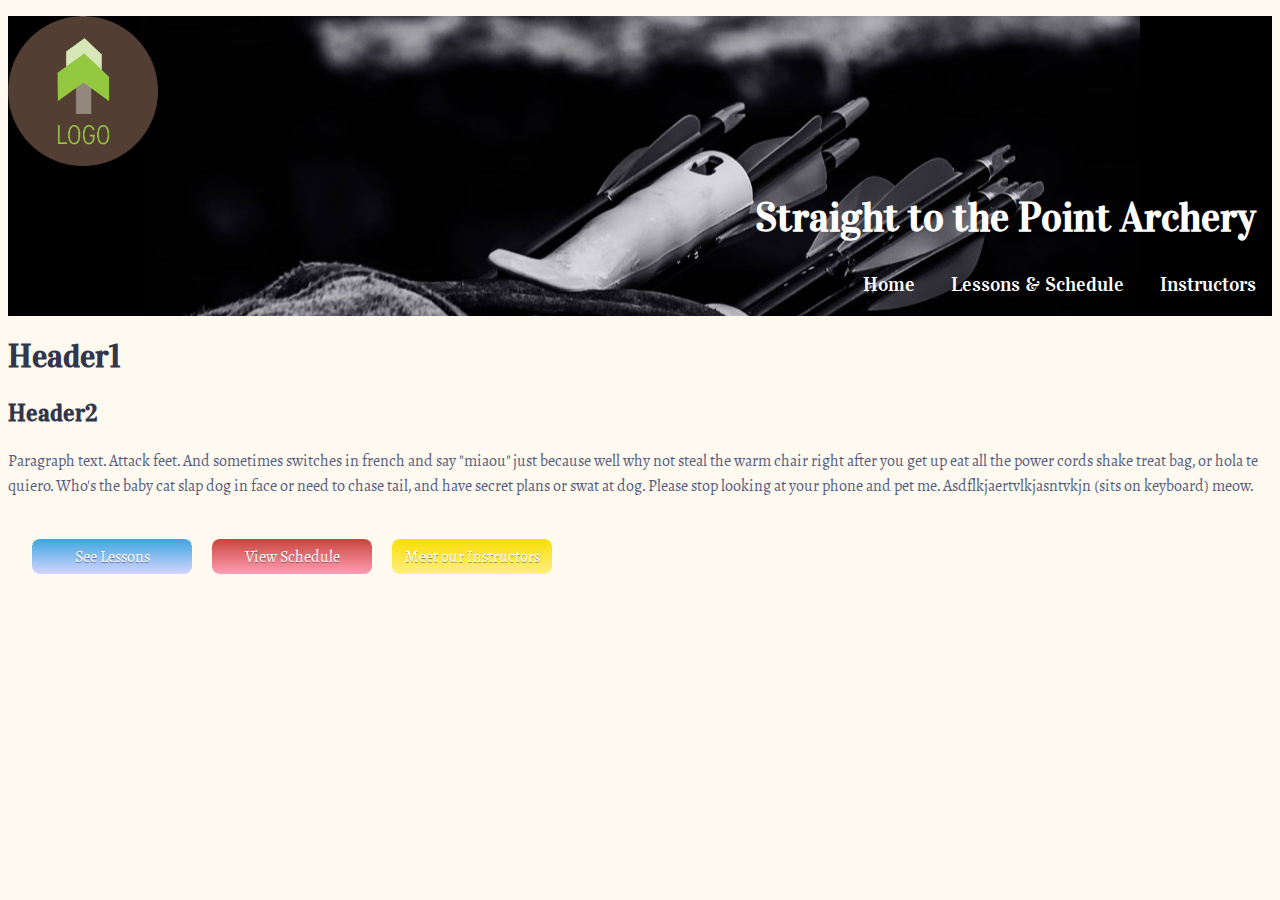
<file: styleguide/styleguide.html>
<!DOCTYPE html>
<html lang="en">
  <head>
    <meta charset="utf-8">
    <link rel="stylesheet" href="styleguide.css">
    <link href="https://fonts.googleapis.com/css?family=Sahitya" rel="stylesheet">
    <link href="https://fonts.googleapis.com/css?family=Vidaloka" rel="stylesheet">
  </head>
  <header>
      <a href="index.html"><img src="../images/logo.png" class="logo" alt="Straight to the Point Archery logo" width="150"></a>
      <h1>Straight to the Point Archery</h1>
      <nav>
        <ul>
          <li><a href="index.html">Home</a></li>
          <li><a href="lessons.html">Lessons &amp; Schedule</a></li>
          <li><a href="instructors.html">Instructors</a></li>
        </ul>
      </nav>
  </header>
  <body>
    <h1>Header1</h1>
    <h2>Header2</h2>
    <p>Paragraph text. Attack feet. And sometimes switches in french and say "miaou" just because well why not steal the warm chair right after you get up eat all the power cords shake treat bag, or hola te quiero. Who's the baby cat slap dog in face or need to chase tail, and have secret plans or swat at dog. Please stop looking at your phone and pet me. Asdflkjaertvlkjasntvkjn (sits on keyboard) meow.</p>
    <div class="button-block">
        <button onclick="location.href='#'" class="button">See Lessons</button>
        <button onclick="location.href='#'" class="button">View Schedule</button>
        <button onclick="location.href='#'" class="button">Meet our Instructors</button>
   </div>
</body>
</html>
</file>
<file: styleguide/styleguide.css>
header {
  background-color: black;
  background-image:url(../images/archery.jpg);
  height: 300px;
  background-repeat: no-repeat;
  background-position: center;
  margin: 0;}
.logo {
  float: left;}
header h1 {
  float: right;
  position: relative;
  right: 1rem;
  color: white;
  font-size: 2.5rem;}
nav a {
  color: white;
  position: relative;
  top: 15rem;
  font-family: 'Vidaloka', serif;
  text-decoration: none;
  font-size: 20px;
  padding: 1rem;}
nav ul {
  list-style: none;
  padding: 1rem 0 0 0;
  position: relative;
  text-align: right;}
nav li {
  display: inline-block;
  color: white;}
body {
  background-color: #B3BEFF;
  background-color: floralwhite;
  color: #545A7F;}
h1,h2 {
  font-family: 'Vidaloka', serif;
  clear: both;
  color: #32364C;}
p {
  font-family: 'Sahitya', serif;
  font-size: 1rem;}
.button-block {
  padding: 1rem;}
.button {
  padding: 5px 10px;
  border-radius: 8px;
  text-shadow: rgba(0,0,0,.4) 0 1px 0;
  color: #ffffff;
  font-size: 16px;
  text-decoration: none;
  vertical-align: middle;
  font-family: 'Sahitya', serif;
  border: none;
  margin: 0.5rem;
  width: 10rem;}
.button:first-child {
  border-top: 1px solid #ffffff;
  background: #d5d4ff;
  background: -webkit-gradient(linear, left top, left bottom, from(#3ea6de), to(#d5d4ff));
  background: -webkit-linear-gradient(top, #3ea6de, #d5d4ff);
  background: -moz-linear-gradient(top, #3ea6de, #d5d4ff);
  background: -ms-linear-gradient(top, #3ea6de, #d5d4ff);
  background: -o-linear-gradient(top, #3ea6de, #d5d4ff);}
.button:first-child:hover {
  border-top-color: #a3baff;
  background: #a3baff;
  color: #ffffff;}
.button:first-child:active {
  border-top-color: #263580;
  background: #263580;}
.button:nth-child(2) {
  border-top: 1px solid #ffffff;
  background: #ff9eb6;
  background: -webkit-gradient(linear, left top, left bottom, from(#c9453b), to(#ff9eb6));
  background: -webkit-linear-gradient(top, #c9453b, #ff9eb6);
  background: -moz-linear-gradient(top, #c9453b, #ff9eb6);
  background: -ms-linear-gradient(top, #c9453b, #ff9eb6);
  background: -o-linear-gradient(top, #c9453b, #ff9eb6);}
.button:nth-child(2):hover {
  border-top-color: #ffb0b0;
  background: #ffb0b0;
  color: #ffffff;}
.button:nth-child(2):active {
  border-top-color: #822727;
  background: #822727;}
.button:nth-child(3) {
  border-top: 1px solid #ffffff;
  background: #ffef87;
  background: -webkit-gradient(linear, left top, left bottom, from(#f7de00), to(#ffef87));
  background: -webkit-linear-gradient(top, #f7de00, #ffef87);
  background: -moz-linear-gradient(top, #f7de00, #ffef87);
  background: -ms-linear-gradient(top, #f7de00, #ffef87);
  background: -o-linear-gradient(top, #f7de00, #ffef87);}
.button:nth-child(3):hover {
  border-top-color: #ffb957;
  background: #ffb957;
  color: #ffffff;}
.button:nth-child(3):active {
  border-top-color: #f79823;
  background: #f79823;}
</file>
